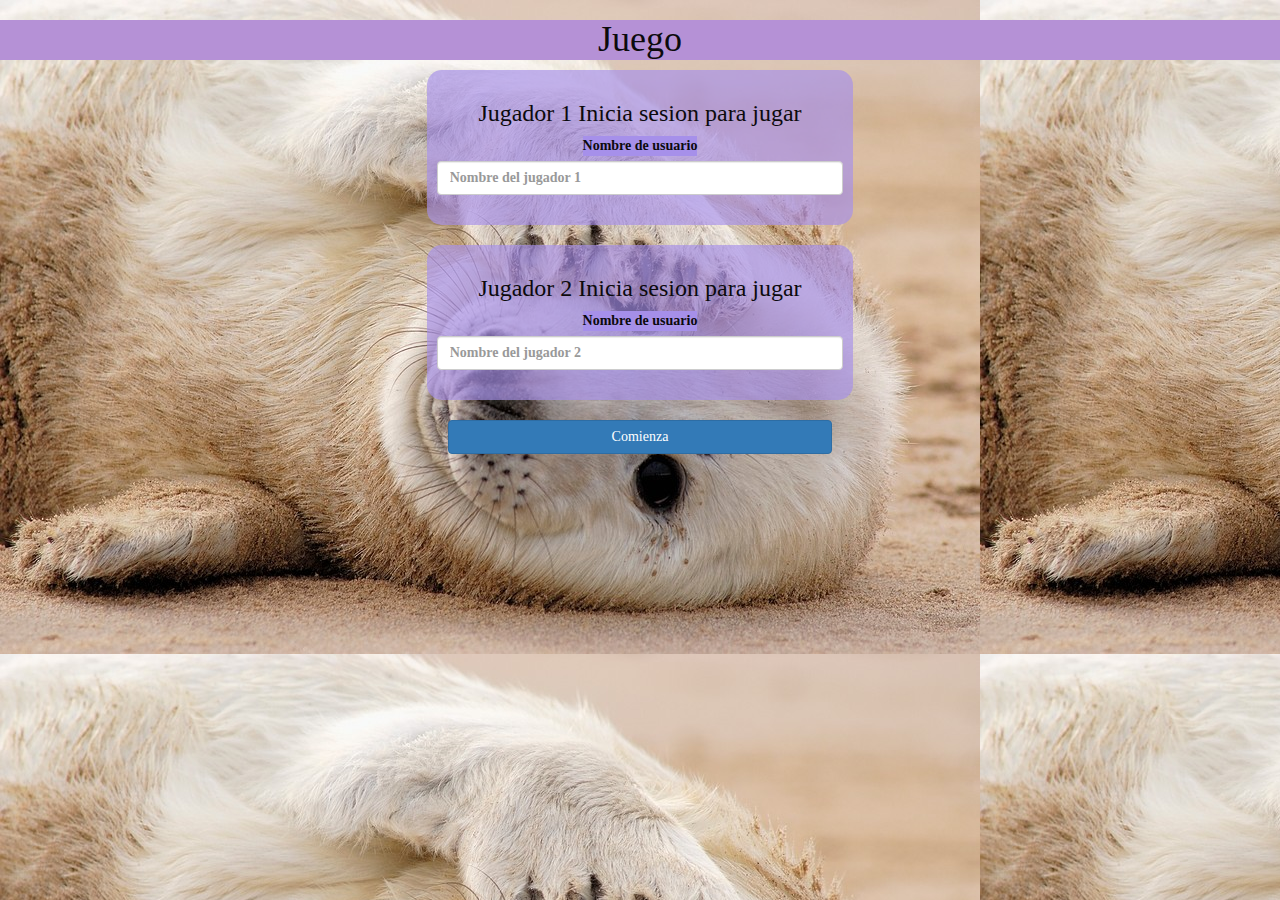
<file: index.html>
<!DOCTYPE html>

<html>


<head>


	<title>Adivina la palabra</title>

<meta name="viewport" content="width=device-width, initial-scale=1">


<link rel="stylesheet" href="https://maxcdn.bootstrapcdn.com/bootstrap/3.4.0/css/bootstrap.min.css">


<script src="https://ajax.googleapis.com/ajax/libs/jquery/3.4.1/jquery.min.js"></script>


<script src="https://maxcdn.bootstrapcdn.com/bootstrap/3.4.0/js/bootstrap.min.js"></script>






<link rel="stylesheet" type="text/css" href="style.css">

<script src="main.js"></script>


</head>


<body>

<center>


	<h1>Juego</h1>
   
	<div class="col-lg-4 col-sm-8 col-xs-11 login_div1">
		<h3 >Jugador 1 Inicia sesion para jugar</h3>
        <label>Nombre de usuario</label>
		 <input type="text" id="player1_name_input" class="form-control" placeholder="Nombre del jugador 1">
		 <br>
	</div>
<br>
	<div class="col-lg-4 col-sm-8 col-xs-11 login_div2">
		<h3 >Jugador 2 Inicia sesion para jugar</h3>
        <label>Nombre de usuario</label>
		 <input type="text" id="player2_name_input" class="form-control" placeholder="Nombre del jugador 2">


		<br>


	</div>


	<br>


		<button style="width:30%" class="btn btn-primary" onclick="addUser()">Comienza</button>


</center>






</body>


</html>
</file>
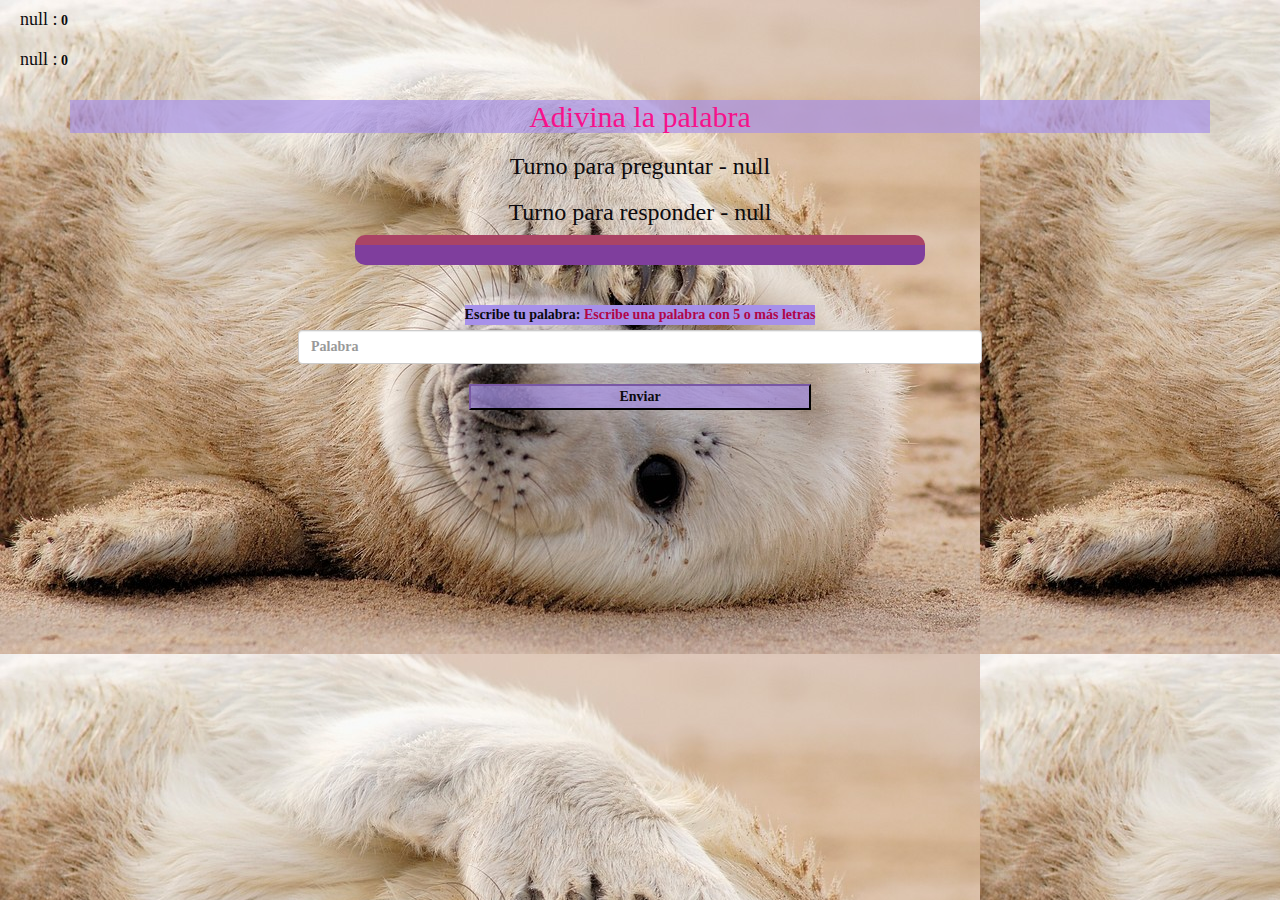
<file: index2.html>
<!DOCTYPE html>
<html>
<head>
	<title>Adivina la palabra</title>

<meta name="viewport" content="width=device-width, initial-scale=1">
<link rel="stylesheet" href="https://maxcdn.bootstrapcdn.com/bootstrap/3.4.0/css/bootstrap.min.css">
<script src="https://ajax.googleapis.com/ajax/libs/jquery/3.4.1/jquery.min.js"></script>
<script src="https://maxcdn.bootstrapcdn.com/bootstrap/3.4.0/js/bootstrap.min.js"></script>
<link rel="stylesheet" type="text/css" href="style.css">
</head>
<body>

<h4 id="player1_name"></h4> <span id="player1_score"></span>
<br>
<h4 id="player2_name"></h4> <span id="player2_score"></span>

<div class="container">
	<center>
		<h2 style="color: rgb(247, 17, 139);">Adivina la palabra</h2>
		<h3 id="player_question"></h3>
		<h3 id="player_answer"></h3>
		<div id="output" class="col-lg-6"> </div>
		<br>
		<br>
		<label>Escribe tu palabra: <b style="color: rgb(177, 5, 71);">Escribe una palabra con 5 o más letras
		</b>
		</label>
		<input type="text" id="word" class="form-control" placeholder="Palabra">
		<br>
		<button onclick="send()"  style="width: 30%;">Enviar</button>
	</center>
</div>

<script src="main2.js"></script>
</body>
</html>
</file>
<file: style.css>
body
{
	background-image: url("GettyImages-141863454-939d13a.jpg");
    font-family: Times, serif;
    color: #0c0a0d;
    font-weight: 600;
}
h1{
    background-color: rgb(181, 145, 214);
}

	.login_div1 , .login_div2
	{
		background: #a690eaaa;
		padding: 10px;
		float: none;
		border-radius: 15px;
	}
body
{
	background-image: url("GettyImages-141863454-939d13a.jpg");
    font-family: Times, serif;
    color: #0c0a0d;
    font-weight: 600;
}
h1{
    background-color: rgb(181, 145, 214);
}

	.login_div1 , .login_div2
	{
		background: #a690eaaa;
		padding: 10px;
		float: none;
		border-radius: 15px;
	}


#player1_name , #player2_name
{
	display: inline-block;
	margin-left: 20px;
}
#word
{
	width: 60%;
}
#word_display
{
	letter-spacing: 5px;
}
#output
{
background: rgb(127, 62, 157);
border-radius: 10px;
border-top: 10px solid #AA4465;
padding: 10px;
float: none;
text-align: left;
}
button{
    background:#a690eaaa;
    color:#0c0a0d;
    border-color: #3b2b50;
}
label{
	background: #a690eafc;
}
h2{
	background: #a690eaaa;
}
</file>
